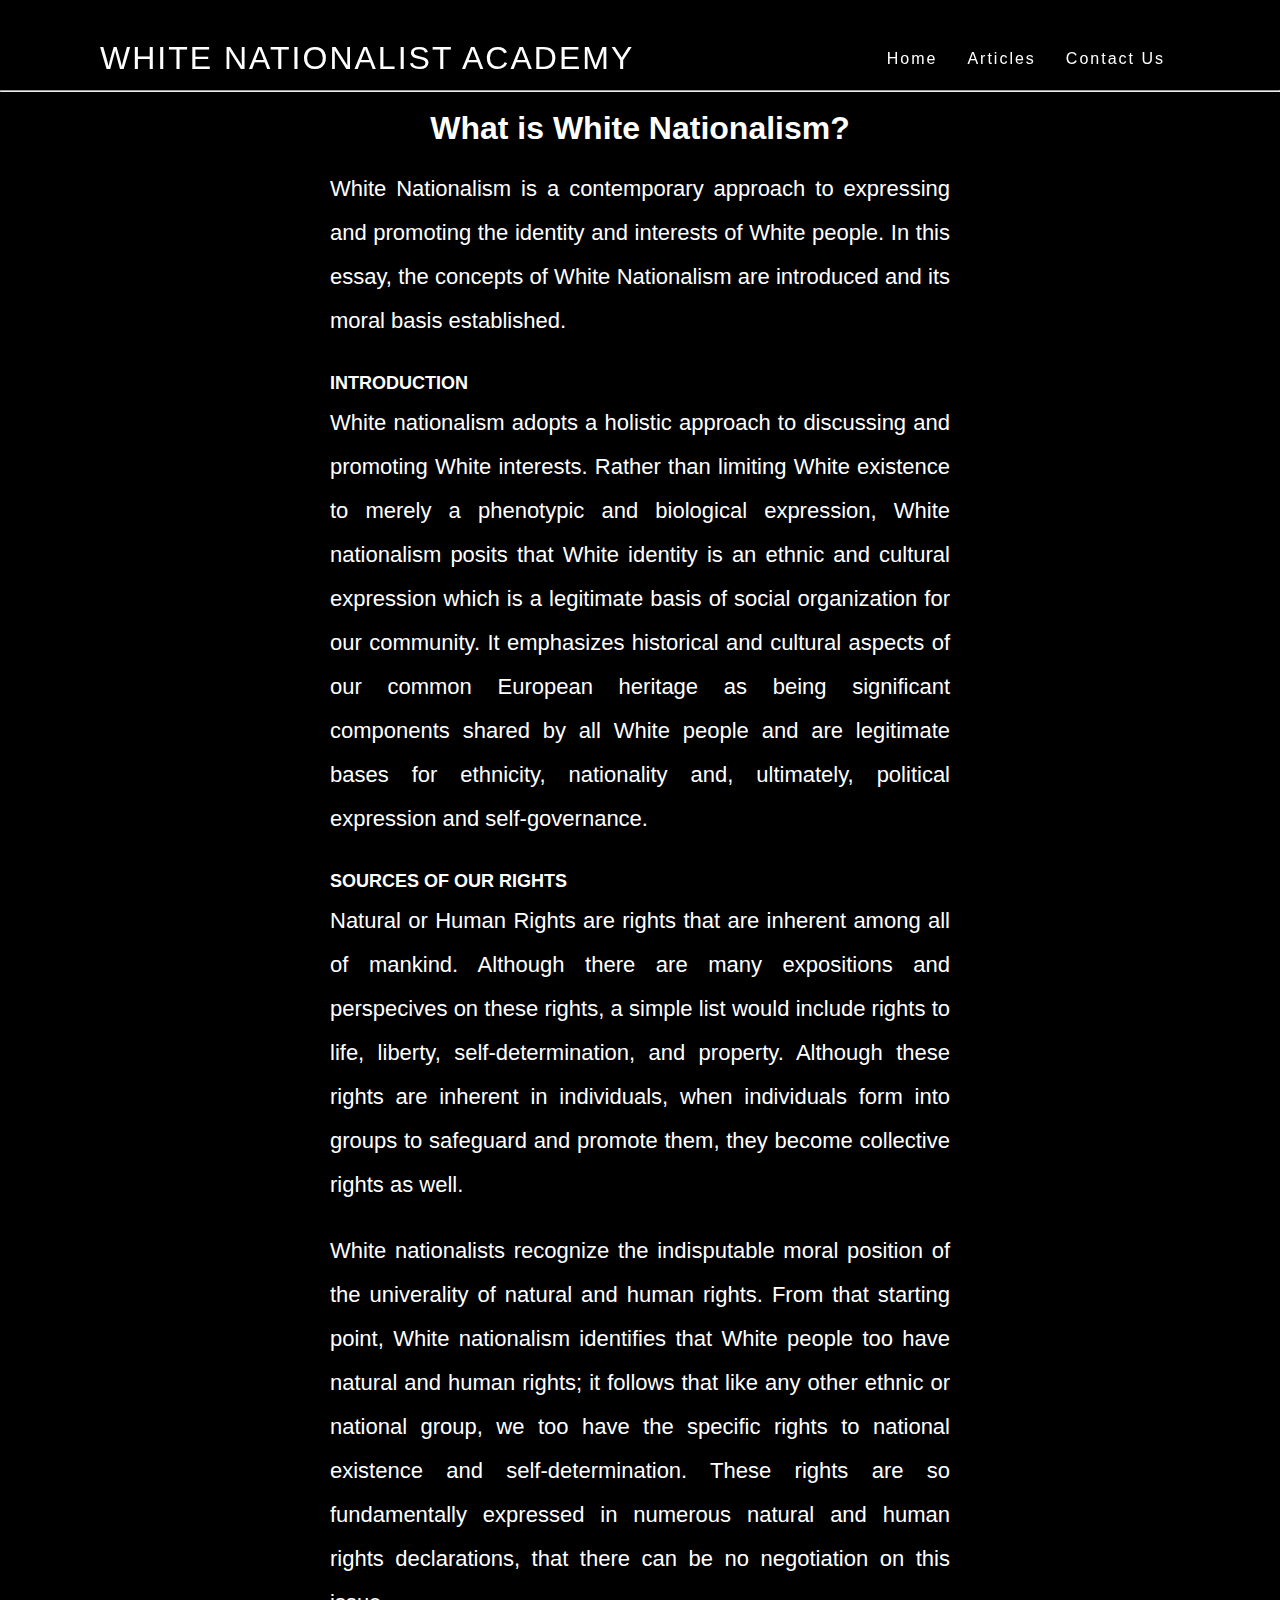
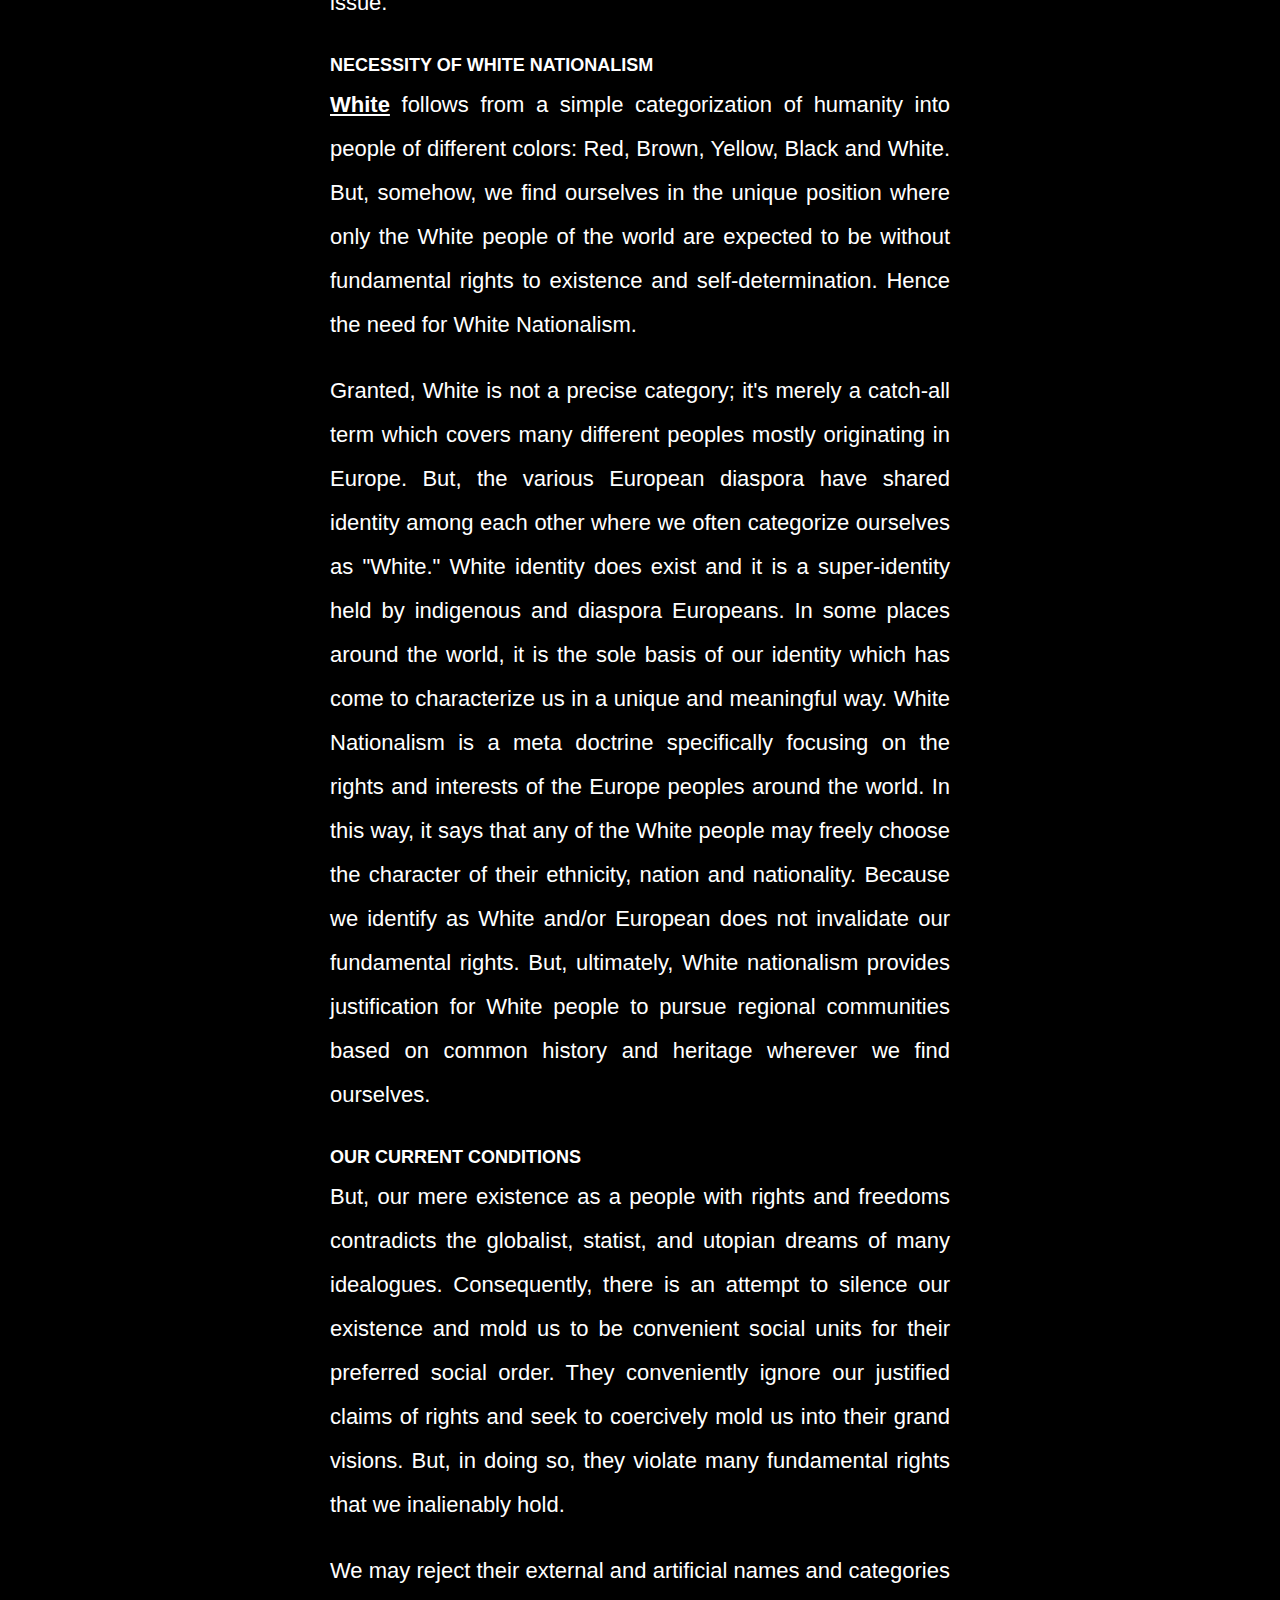
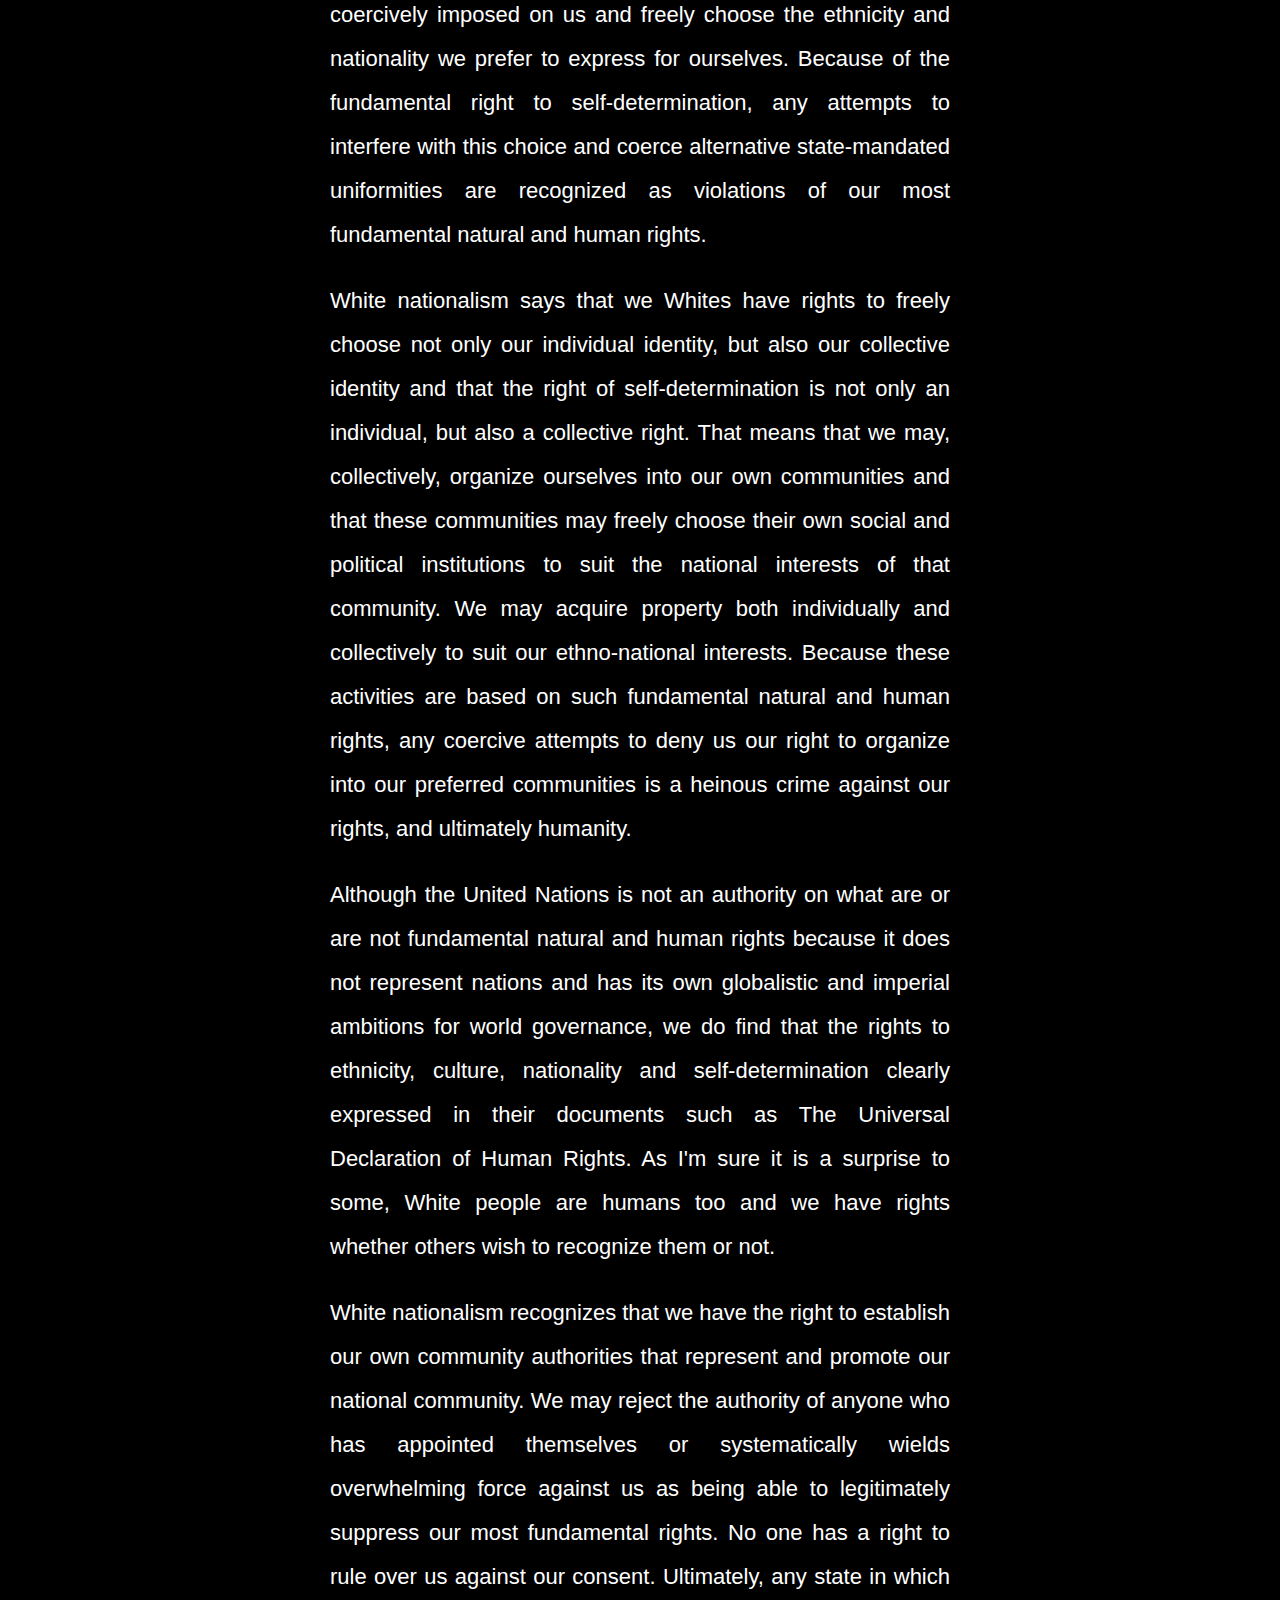
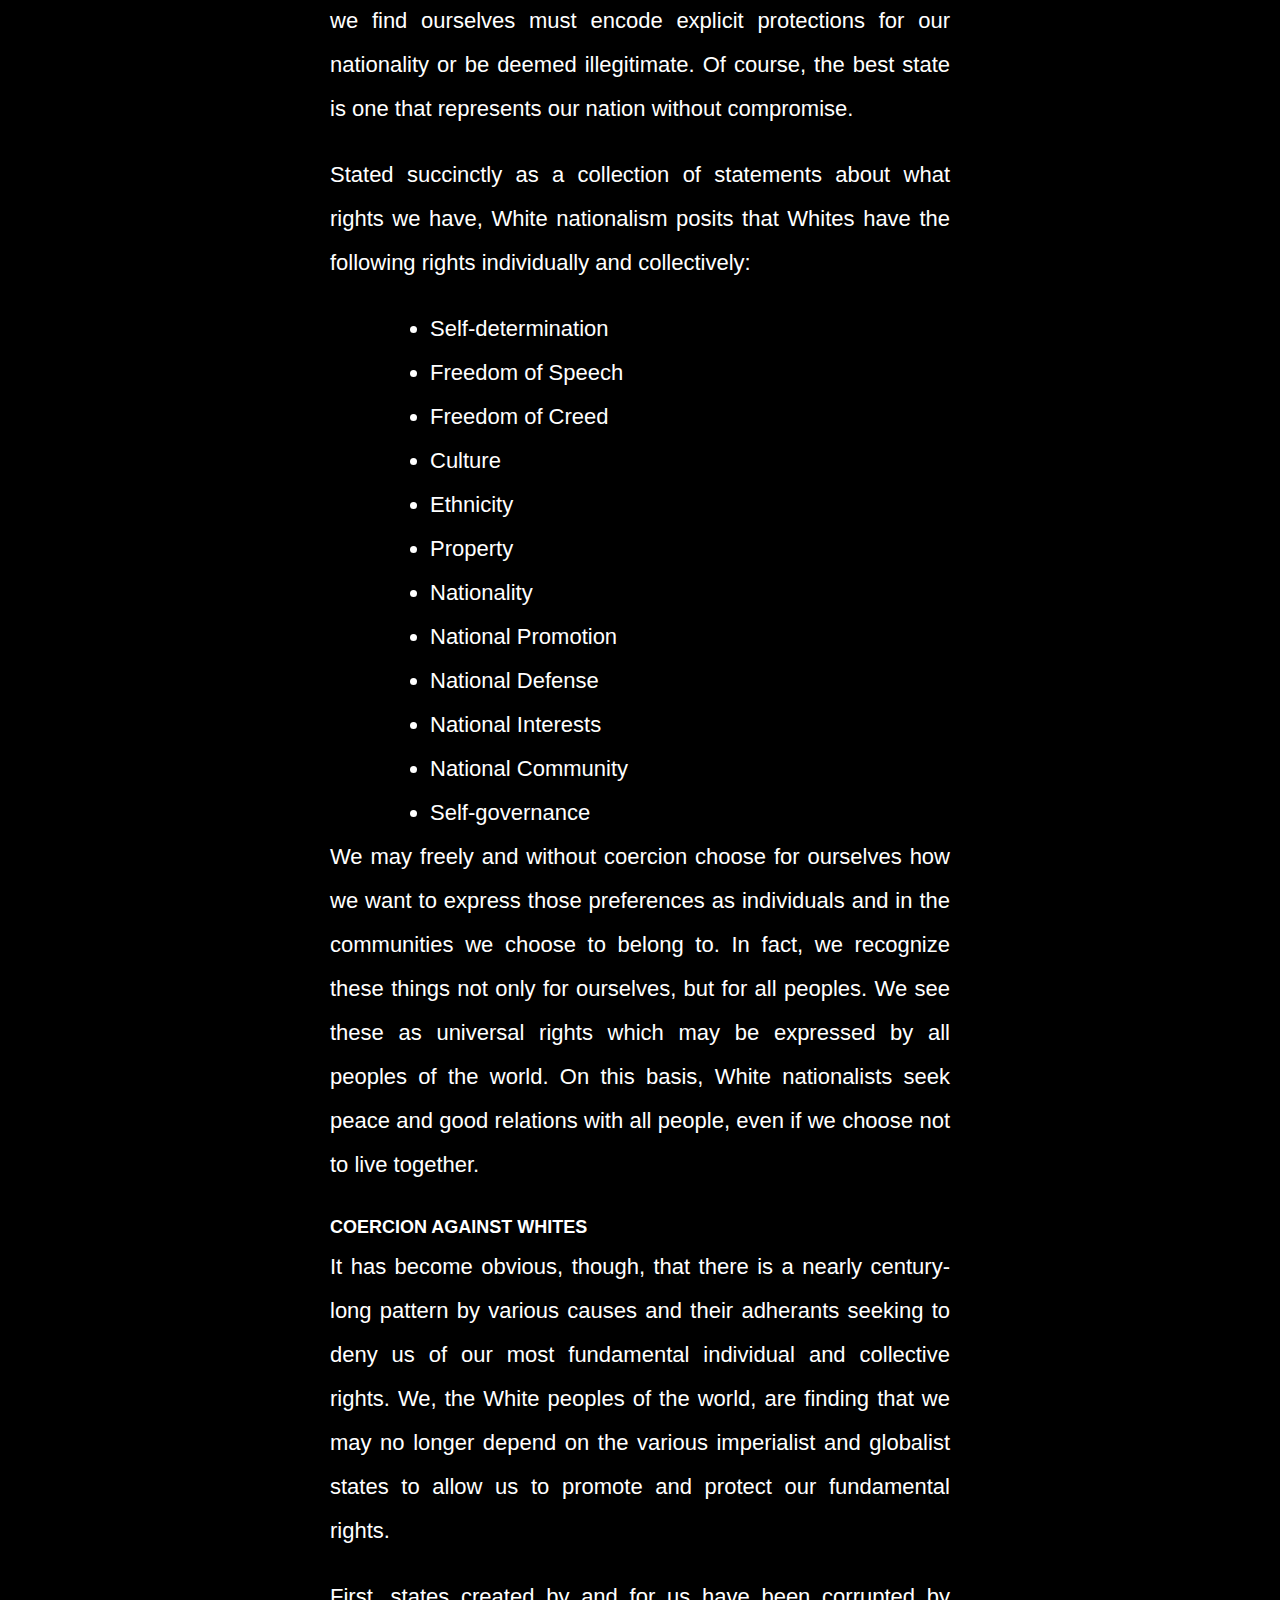
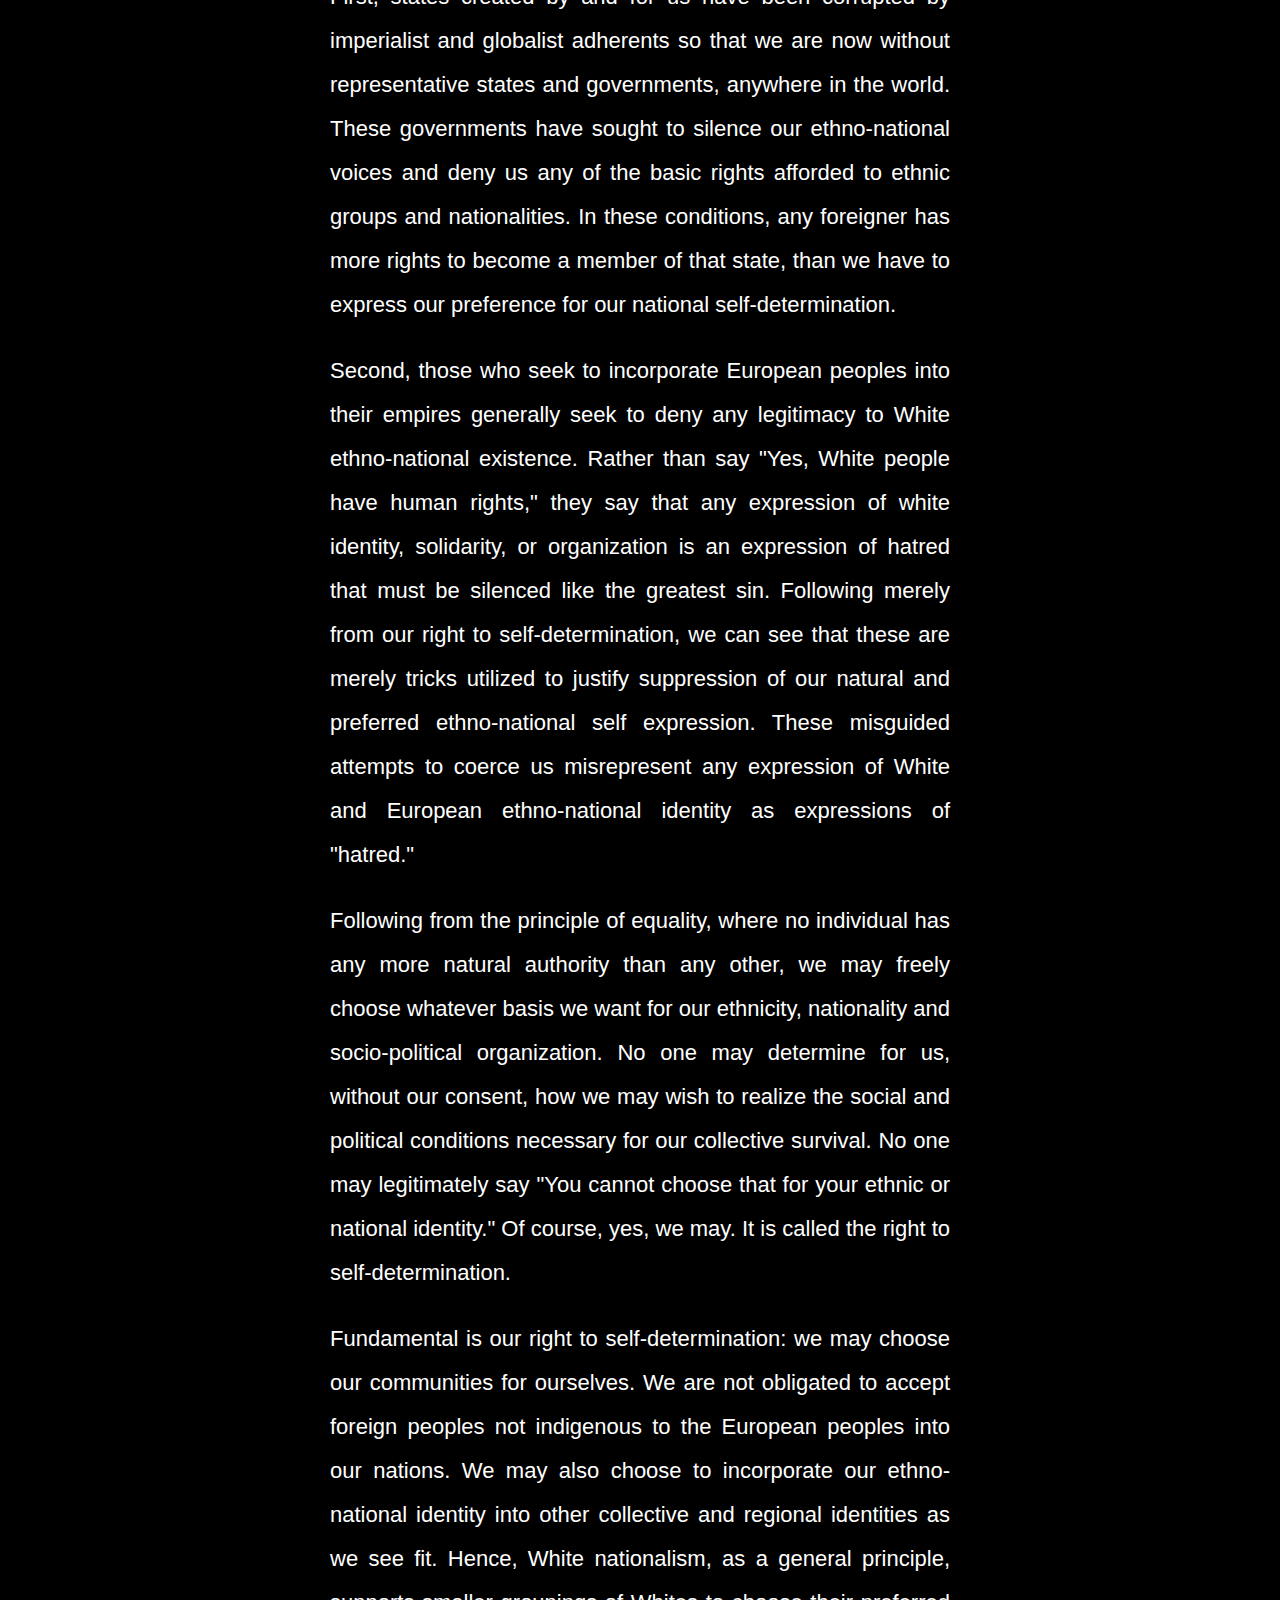
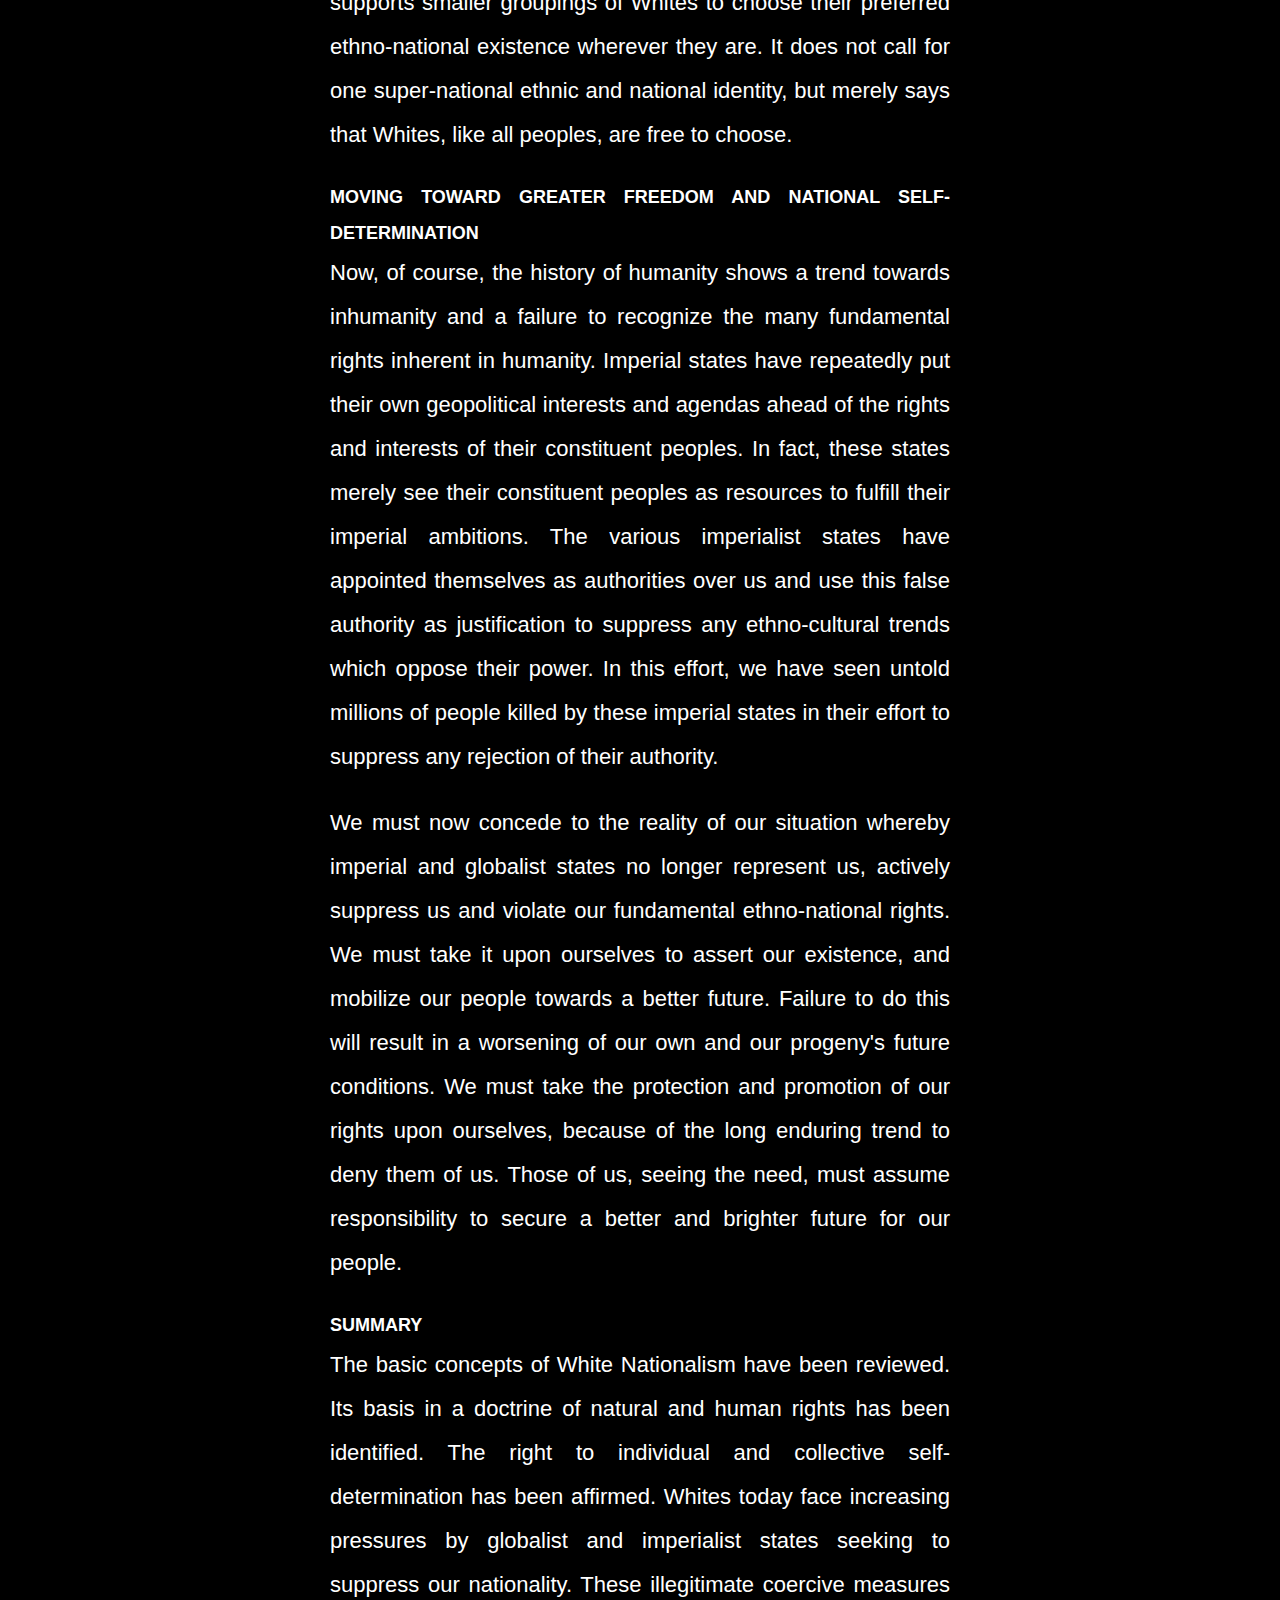
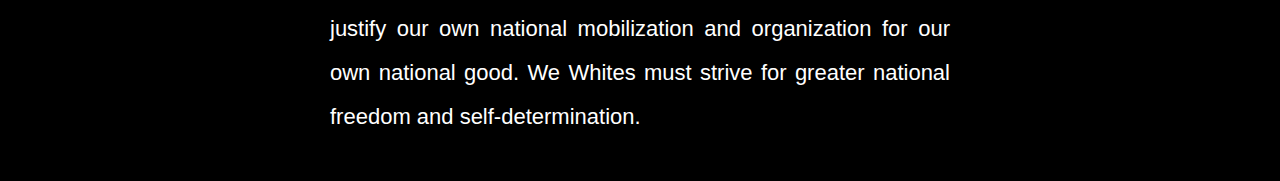
<file: article_01.html>
<!DOCTYPE html>
<HTML>
  <HEAD lang="en">
    <TITLE>What is White Nationalism</TITLE>
    <LINK rel="stylesheet" href="style.css">
  </HEAD>
  <BODY style="background-color:black">
    <HEADER>
      <A href="http://whitenationalism.net" class="logo">White Nationalist Academy</A>
      <UL>
	<LI><a href="http://whitenationalism.net">Home</A>
	<LI><A HREF="articles.html">Articles</A>
	<LI><A HREF="contact.html">Contact Us</A>
      </UL>
    </HEADER>

    <BR><BR><BR><BR><BR>
    <HR>
    <BR>
    <CENTER><H1 style="color:white">What is White Nationalism?</H1>
      <div class="article">
	<p style="color:white">White Nationalism is a contemporary approach to expressing and promoting the identity and interests of White people. In this essay, the concepts of White Nationalism are introduced and its moral basis established.</p>
	
	<H2 style="color:white">INTRODUCTION</H2>
	<p style="color:white">White nationalism adopts a holistic approach to discussing and promoting White interests. Rather than limiting White existence to merely a phenotypic and biological expression, White nationalism posits that White identity is an ethnic and cultural expression which is a legitimate basis of social organization for our community. It emphasizes historical and cultural aspects of our common European heritage as being significant components shared by all White people and are legitimate bases for ethnicity, nationality and, ultimately, political expression and self-governance.</p>
	
	<H2 style="color:white">SOURCES OF OUR RIGHTS</H2>
	<p style="color:white">Natural or Human Rights are rights that are inherent among all of mankind. Although there are many expositions and perspecives on these rights, a simple list would include rights to life, liberty, self-determination, and property. Although these rights are inherent in individuals, when individuals form into groups to safeguard and promote them, they become collective rights as well.</p>

	 <p style="color:white">White nationalists recognize the indisputable moral position of the univerality of natural and human rights. From that starting point, White nationalism identifies that White people too have natural and human rights; it follows that like any other ethnic or national group, we too have the specific rights to national existence and self-determination. These rights are so fundamentally expressed in numerous natural and human rights declarations, that there can be no negotiation on this issue.</p>

	 	<H2 style="color:white">NECESSITY OF WHITE NATIONALISM</H2>
	<p style="color:white"><B><u>White</u></B> follows from a simple categorization of humanity into people of different colors: Red, Brown, Yellow, Black and White. But, somehow, we find ourselves in the unique position where only the White people of the world are expected to be without fundamental rights to existence and self-determination. Hence the need for White Nationalism.</p>
	<p style="color:white">Granted, White is not a precise category; it's merely a catch-all term which covers many different peoples mostly originating in Europe. But, the various European diaspora have shared identity among each other where we often categorize ourselves as "White." White identity does exist and it is a super-identity held by indigenous and diaspora Europeans. In some places around the world, it is the sole basis of our identity which has come to characterize us in a unique and meaningful way. White Nationalism is a meta doctrine specifically focusing on the rights and interests of the Europe peoples around the world. In this way, it says that any of the White people may freely choose the character of their ethnicity, nation and nationality. Because we identify as White and/or European does not invalidate our fundamental rights. But, ultimately, White nationalism provides justification for White people to pursue regional communities based on common history and heritage wherever we find ourselves.</p>

	<H2 style="color:white">OUR CURRENT CONDITIONS</H2>
	<p style="color:white">But, our mere existence as a people with rights and freedoms contradicts the globalist, statist, and utopian dreams of many idealogues. Consequently, there is an attempt to silence our existence and mold us to be convenient social units for their preferred social order. They conveniently ignore our justified claims of rights and seek to coercively mold us into their grand visions. But, in doing so, they violate many fundamental rights that we inalienably hold.</p>
	
	<p style="color:white">We may reject their external and artificial names and categories coercively imposed on us and freely choose the ethnicity and nationality we prefer to express for ourselves. Because of the fundamental right to self-determination, any attempts to interfere with this choice and coerce alternative state-mandated uniformities are recognized as violations of our most fundamental natural and human rights.</p>
	
	<p style="color:white">White nationalism says that we Whites have rights to freely choose not only our individual identity, but also our collective identity and that the right of self-determination is not only an individual, but also a collective right. That means that we may, collectively, organize ourselves into our own communities and that these communities may freely choose their own social and political institutions to suit the national interests of that community. We may acquire property both individually and collectively to suit our ethno-national interests. Because these activities are based on such fundamental natural and human rights, any coercive attempts to deny us our right to organize into our preferred communities is a heinous crime against our rights, and ultimately humanity.</p>

	<p style="color:white">Although the United Nations is not an authority on what are or are not fundamental natural and human rights because it does not represent nations and has its own globalistic and imperial ambitions for world governance, we do find that the rights to ethnicity, culture, nationality and self-determination clearly expressed in their documents such as The Universal Declaration of Human Rights. As I'm sure it is a surprise to some, White people are humans too and we have rights whether others wish to recognize them or not.</p>

	<p style="color:white">White nationalism recognizes that we have the right to establish our own community authorities that represent and promote our national community. We may reject the authority of anyone who has appointed themselves or systematically wields overwhelming force against us as being able to legitimately suppress our most fundamental rights. No one has a right to rule over us against our consent. Ultimately, any state in which we find ourselves must encode explicit protections for our nationality or be deemed illegitimate. Of course, the best state is one that represents our nation without compromise.

	<p style="color:white">Stated succinctly as a collection of statements about what rights we have, White nationalism posits that Whites have the following rights individually and collectively:</p>

	<UL style="color:white; padding-left:100px;">
	  <LI>Self-determination</LI>
	  <LI>Freedom of Speech</LI>
	  <LI>Freedom of Creed</LI>
	  <LI>Culture</LI>
	  <LI>Ethnicity</LI>
	  <LI>Property</LI>
	  <LI>Nationality</LI>
	  <LI>National Promotion</LI>
	  <LI>National Defense</LI>
	  <LI>National Interests</LI>
	  <LI>National Community</LI>
	  <LI>Self-governance</LI>
	</UL>

	<p style="color:white">We may freely and without coercion choose for ourselves how we want to express those preferences as individuals and in the communities we choose to belong to. In fact, we recognize these things not only for ourselves, but for all peoples. We see these as universal rights which may be expressed by all peoples of the world. On this basis, White nationalists seek peace and good relations with all people, even if we choose not to live together.</p>

	<H2 style="color:white">COERCION AGAINST WHITES</H2>
	<p style="color:white">It has become obvious, though, that there is a nearly century-long pattern by various causes and their adherants seeking to deny us of our most fundamental individual and collective rights. We, the White peoples of the world, are finding that we may no longer depend on the various imperialist and globalist states to allow us to promote and protect our fundamental rights.</p>

	<p style="color:white">First, states created by and for us have been corrupted by imperialist and globalist adherents so that we are now without representative states and governments, anywhere in the world. These governments have sought to silence our ethno-national voices and deny us any of the basic rights afforded to ethnic groups and nationalities. In these conditions, any foreigner has more rights to become a member of that state, than we have to express our preference for our national self-determination.</p>
	<p style="color:white">Second, those who seek to incorporate European peoples into their empires generally seek to deny any legitimacy to White ethno-national existence. Rather than say "Yes, White people have human rights," they say that any expression of white identity, solidarity, or organization is an expression of hatred that must be silenced like the greatest sin. Following merely from our right to self-determination, we can see that these are merely tricks utilized to justify suppression of our natural and preferred ethno-national self expression. These misguided attempts to coerce us misrepresent any expression of White and European ethno-national identity as expressions of "hatred."</p>

	<p style="color:white">Following from the principle of equality, where no individual has any more natural authority than any other, we may freely choose whatever basis we want for our ethnicity, nationality and socio-political organization. No one may determine for us, without our consent, how we may wish to realize the social and political conditions necessary for our collective survival. No one may legitimately say "You cannot choose that for your ethnic or national identity." Of course, yes, we may. It is called the right to self-determination.</p>

		<p style="color:white">Fundamental is our right to self-determination: we may choose our communities for ourselves. We are not obligated to accept foreign peoples not indigenous to the European peoples into our nations. We may also choose to incorporate our ethno-national identity into other collective and regional identities as we see fit. Hence, White nationalism, as a general principle, supports smaller groupings of Whites to choose their preferred ethno-national existence wherever they are. It does not call for one super-national ethnic and national identity, but merely says that Whites, like all peoples, are free to choose.</p>

	<H2 style="color:white">MOVING TOWARD GREATER FREEDOM AND NATIONAL SELF-DETERMINATION</H2>
	<p style="color:white">Now, of course, the history of humanity shows a trend towards inhumanity and a failure to recognize the many fundamental rights inherent in humanity. Imperial states have repeatedly put their own geopolitical interests and agendas ahead of the rights and interests of their constituent peoples. In fact, these states merely see their constituent peoples as resources to fulfill their imperial ambitions. The various imperialist states have appointed themselves as authorities over us and use this false authority as justification to suppress any ethno-cultural trends which oppose their power. In this effort, we have seen untold millions of people killed by these imperial states in their effort to suppress any rejection of their authority.</p>

	<p style="color:white">We must now concede to the reality of our situation whereby imperial and globalist states no longer represent us, actively suppress us and violate our fundamental ethno-national rights. We must take it upon ourselves to assert our existence, and mobilize our people towards a better future. Failure to do this will result in a worsening of our own and our progeny's future conditions. We must take the protection and promotion of our rights upon ourselves, because of the long enduring trend to deny them of us. Those of us, seeing the need, must assume responsibility to secure a better and brighter future for our people.</p>

	<H2 style="color:white">SUMMARY</H2>
	<p style="color:white">The basic concepts of White Nationalism have been reviewed. Its basis in a doctrine of natural and human rights has been identified. The right to individual and collective self-determination has been affirmed. Whites today face increasing pressures by globalist and imperialist states seeking to suppress our nationality. These illegitimate coercive measures justify our own national mobilization and organization for our own national good. We Whites must strive for
	  greater national freedom and self-determination.</p>
      </div>
    </CENTER>
  </BODY>
</HTML>
</file>
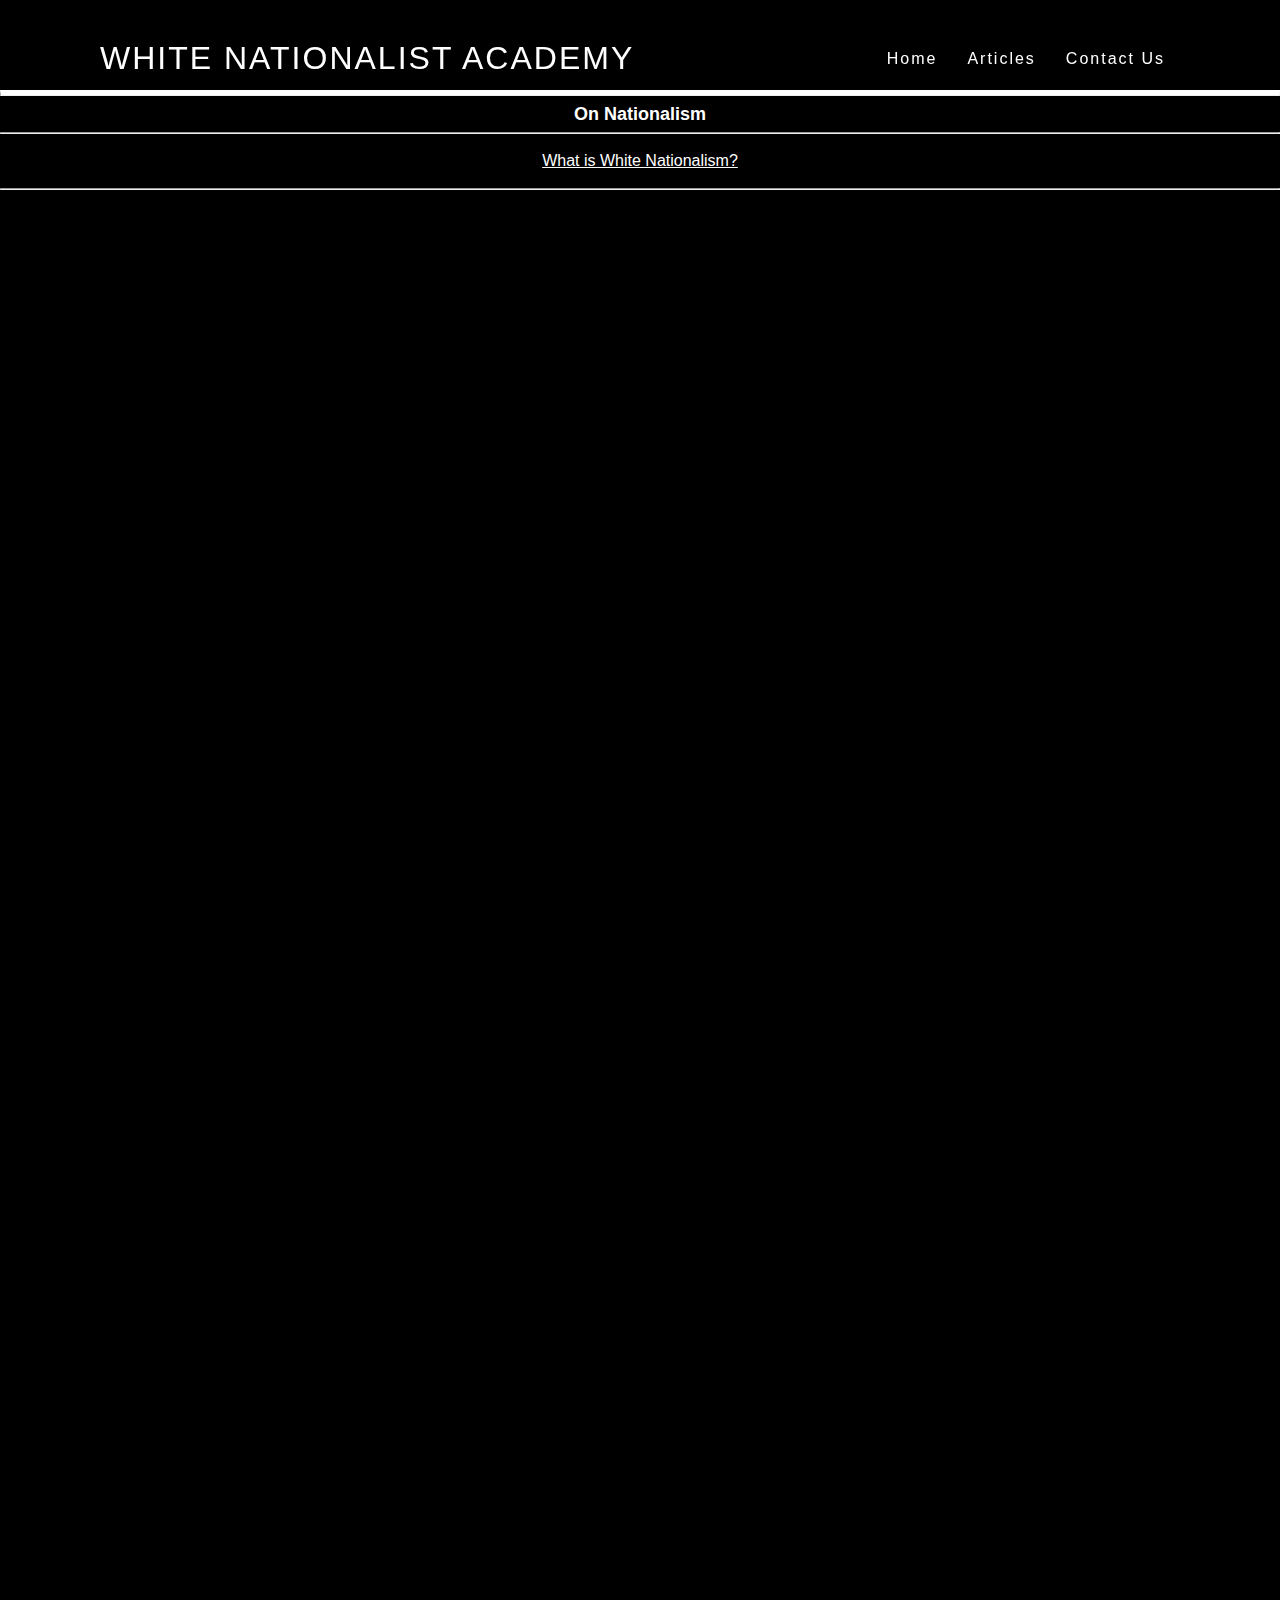
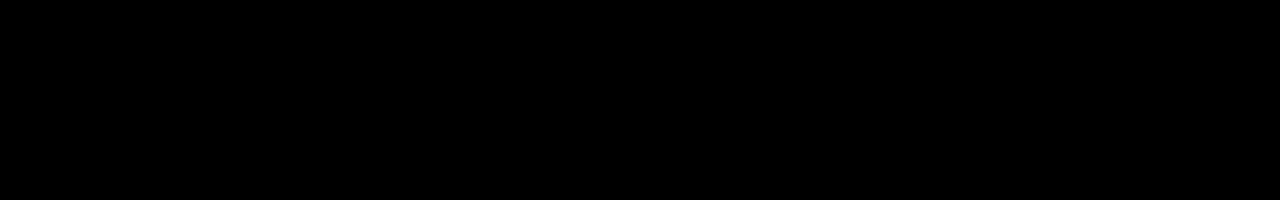
<file: articles.html>
<!DOCTYPE html>
<HTML lang="en">
  <HEAD>
    <meta charset="UTF-8">
    <TITLE>Articles</TITLE>
    <LINK rel="stylesheet" href="style.css">
  </HEAD>
  
  <BODY style="background-color:black">
    <HEADER>
      <A href="http://whitenationalism.net" class="logo">White Nationalist Academy</A>
      <UL>
	<LI><a href="http://whitenationalism.net">Home</A>
	<LI><A HREF="articles.html">Articles</A>
	<LI><A HREF="contact.html">Contact Us</A>
      </UL>
    </HEADER>

    <BR><BR><BR><BR><BR>
    <HR class="thick" />
    <CENTER>
      <H2 style="color:white">On Nationalism</H2>
      <HR>
      <UL left="100">
	<LI></LI>
	<LI><A HREF="article_01.html" style="color:white">What is White Nationalism?</A></LI>
	<LI></LI>
      </UL>
    </CENTER>
    <HR>
  </BODY>
</HTML>
</file>
<file: style.css>
@import ulr('https://fonts.googleapis.com/css?family=Poppins:200, 300, 400, 500, 600, 700, 800, 900&dispaly=swap');

*
{
	margin:  0;
	padding: 0;
	box-sizing: border-box;
	font-family: 'Poppins', sans-serif;
}

body
{
	background: #000;
	min-height: 200vh;
}

header
{
	position: fixed;
	top: 0;
	left: 0;
	width: 100%;
	display: flex;
	justify-content: space-between;
	align-items: center;
	transition: 0.6s;
	padding: 40px 100px;
	z-index: 100000;
}

header .logo
{
	position: relative;
	font-wweight: 700;
	color: #fff;
	text-decoration: none;
	font-size: 2em;
	text-transform: uppercase;
	letter-spacing: 2px;
	transition: 0.6s;
}

header ul
{
	position: relative;
	display: flex;
	justify-content: center;
	align-items: center;
}

header ul li
{
	position: relative;
	list-style: none;
}

header ul li a
{
	position: relative;
	margin: 0 15px;
	text-decoration: none;
	color: #fff;
	letter-spacing: 2px;
	font-weight: 500px;
	transition: 0.6s;
}

.banner
{
	position: absolute;
	width: 100%;
	height: 100vh;
	background: url(wn-def.png);
	background-size: cover;
}

hr.thin {
    border-top: 1px solid #FFFFFF;
}

hr.thick {
    border-top: 5px solid #FFFFFF;
}

.article {
	margin:  10px;
	padding: 10px;
	color: #FFFFFF;
	font-size: 22px;
	box-sizing: border-box;
	font-family: 'Poppins', sans-serif;
	text-align: justify;
	float: center;
	width: 50%;
	line-height: 200%;
}

p {
    line-height: 2;
    margin-top: 0;
    margin-bottom: 1em;
}

h2 {
	font-size: 18px;
}

h2 {
	line-height: 200%;
}
</file>
